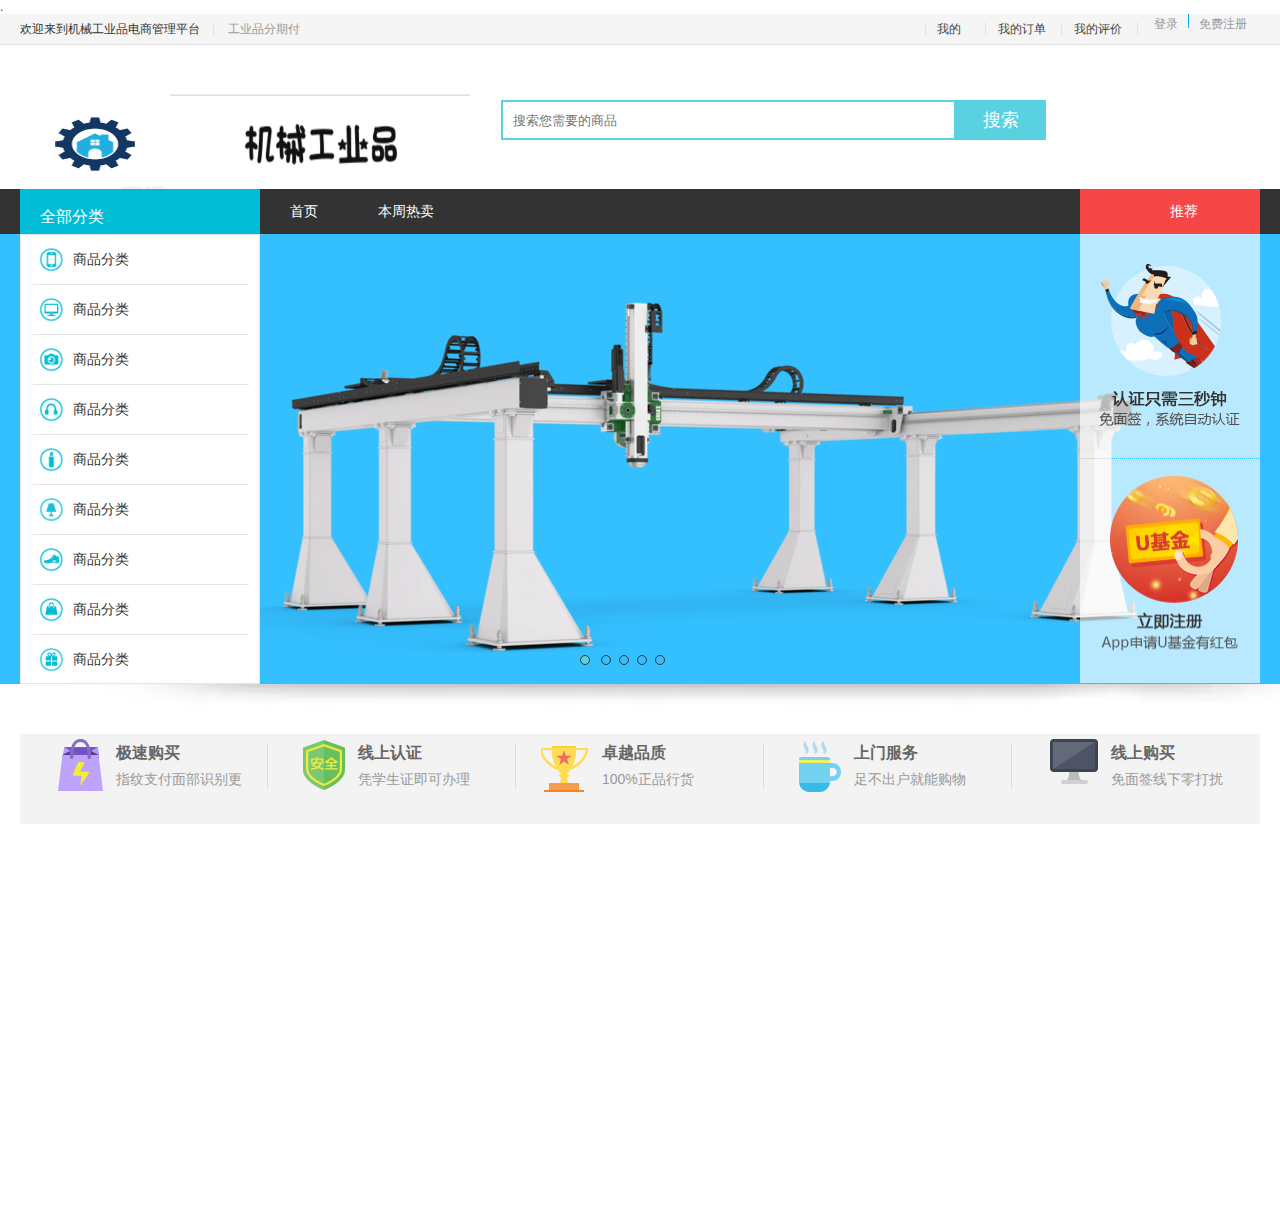
<file: index.html>
<!DOCTYPE html>
<html>

<head>
    <title>机械工业品电商平台</title>
    <meta charset="UTF-8">
    <link rel="stylesheet" href="css/app/reset.css">
    <link rel="stylesheet" href="css/app/header.css">
    <link rel="stylesheet" href="css/app/header_banner.css">
    <link rel="stylesheet" href="css/app/right_sidebar.css">
    <link rel="stylesheet" href="css/app/footer.css">
    <link rel="stylesheet" href="css/bin/index.css">
    <link rel="stylesheet" href="css/jquery.bxslider.css">
    <link rel="stylesheet" href="fonts/u-fonticon.css">
</head>

<body style="overflow:-Scroll;overflow-x:hidden" id="top">
    <!-- header -->.
    <div class="head-top">
        <div class="head-wrap">
            <p class="head-top-left">
                <span>欢迎来到机械工业品电商管理平台</span>
                <span class="vertical-line"></span>
                <a href="shoujiyoufenqi.html" target="_blank"><i></i>工业品分期付</a>
            </p>
            <ul class="head-top-right">
                <span id="register_info">
                    <a href="login.html" class="login">&nbsp;&nbsp;&nbsp;&nbsp;登录&nbsp;&nbsp;</a>
                    <img src="images/common/header_line.jpg">
                    <a href="register.html" class="login">&nbsp;&nbsp;免费注册&nbsp;&nbsp;&nbsp;&nbsp;</a>
                </span>
                <span id="login_info" style="display: none;">
                    <a href="#" id="headerUsername" class="login"></a>
                    <img src="images/common/header_line.jpg">
                    <a href="#" id="headerLogout" class="login">&nbsp;&nbsp;退出</a>
                </span>
                <li class="login list-item"><a href="person.html" rel="nofollow" class="grade-one" id="loginName"></a>
                </li>
                <li class="login list-item"><a href="#" rel="nofollow" class="grade-one" id="retire"></a></li>
                <li class="vertical-line"></li>
                <li class="user-box list-item top-hover-box">
                    <a href="/user/home" class="top-hover-link grade-one">我的<var
                            class="down-arrow icon-iconfont-arrow3"></var></a>
                    <ul class="top-hover">
                        <li class="" id="car"><a href="cart.html" rel="nofollow">购物车</a></li>
                        <li class=""><a href="information_modification.html" rel="nofollow">资料</a></li>
                    </ul>
                </li>
                <li class="vertical-line"></li>
                <li class="list-item"><a href="order_list.html" rel="nofollow" class="grade-one">我的订单</a></li>
                <li class="vertical-line"></li>
                <li class="list-item"><a href="#" rel="nofollow" class="grade-one">我的评价</a></li>
                <li class="vertical-line"></li>

                </li>
            </ul>
        </div>
    </div>

    <div id="top-ad"><a class="top_active_ad" href="#" title=""><img src="images/dingbubanner.jpg" alt=""></a></div>
    <div id="top-notice"></div>
    <div id="top-ad"></div>



    <div class="header-search dib-wrap">
        <img src="images/logo.jpg" alt="" width="150px" height="100px" class="left">
        <img src="images/lo.png" alt="" width="300px" height="100px" class="left">
        <div class="search-box left dib">
            <input type="text" placeholder="搜索您需要的商品" class="dib" id="searchTxtId" name="q" value="">
            <button class="dib" id="keyWordSearchId">
                <!-- <i class="icon-search" id="keyWordSearchId"></i> -->
                搜索
            </button>
        </div>
    </div>

    <div class="r-sidebar" id="float_bar" style="display:none;">
        <div class="rbar-top">
            <div class="rbar-ad-box">
            </div>
            <ul class="rbar">
                <li class="rbar-item">
                    <a class="rbar-a rbar-app" href="javascript:;">
                        <i class="rbar-icon"></i>
                    </a>
                    <span class="rbar-img">
                        <img src="images/rbar-app.png" alt="扫码下载客户端" width="100%" />
                        <var class="rbar-arr"></var>
                    </span>
                </li>
                <li class="rbar-item">
                    <a class="rbar-a rbar-web" href="#" target="_blank">
                        <i class="rbar-icon"></i>
                    </a>
                    <span class="rbar-text">
                        新浪微博
                        <var class="rbar-arr"></var>
                    </span>
                </li>
                <li class="rbar-item">
                    <a class="rbar-a rbar-wechat" href="javascript:;">
                        <i class="rbar-icon"></i>
                    </a>
                    <span class="rbar-img">
                        <img src="images/rbar-wechat.png" alt="官方微信" width="100%" />
                        <span class="rbar-wechat-txt">官方微信</span>
                        <var class="rbar-arr"></var>
                    </span>
                </li>
            </ul>
        </div>
        <ul class="rbar-center">
            <li class="rbar-item">
                <a class="rbar-a rbar-xuexin" href="#" target="_blank">
                    <i class="rbar-icon"></i>
                </a>
                <span class="rbar-text">
                    学信网注册
                    <var class="rbar-arr"></var>
                </span>
            </li>
            <li class="rbar-item">
                <a class="rbar-a  rbar-qq" href="#" target="_blank"">
                <i class=" rbar-icon"></i>
                </a>
                <span class="rbar-text">
                    在线咨询
                    <var class="rbar-arr"></var>
                </span>
            </li>
        </ul>
        <ul class="rbar-footer">
            <li class="rbar-item">
                <a class=" rbar-a rbar-feedback" href="#" target="_blank">
                    <i class="rbar-icon"></i>
                </a>
                <span class="rbar-text">
                    意见反馈
                    <var class="rbar-arr"></var>
                </span>
            </li>
            <li class="rbar-item ">
                <a class="rbar-a rbar-gotop" href="#top" id="to_top">
                    <i class="rbar-icon"></i>
                </a>
                <span class="rbar-text">
                    返回顶部
                    <var class="rbar-arr"></var>
                </span>
            </li>
        </ul>
    </div>
    <div class="header-main">
        <div class="nav">
            <div class="main-content u-nav">
                <div class="nav-list">
                    <p class="font-size3 font-white">全部分类</p>
                    <ul class="navlist-ul" id="top_nav">
                        <li>
                            <div class="navlist-li-cover" data-navid="1">
                                <img src="images/navicon1508052010559940003.png" class="navlist-li-icon ">
                                <span class="nalist-li-span">
                                    <a href="##" class="navlist-li-a" target="_blank">商品分类<span>/</span></a>
                                </span>
                                <span class="arrow-r"></span>
                                <span class="arrow-l"></span>
                            </div>
                            <div class="navlist-active" style="top: 0px;">
                                <div class="navlist-active-left">
                                    <div class="nav_link_ad">
                                        <a class="nav_links_item" href="#" title="1000元免息">1000元免息</a>
                                        <a class="nav_links_item" href="#" title="哆啦钱包">哆啦钱包</a>
                                        <a class="nav_links_item" href="#" title="iPhone6S专场">iPhone6S专场</a>
                                    </div>
                                    <div class="nav-hidden-title">
                                        <i class="navlist-li-bg"><img src="images/categoryImg1508051949025990000.png"
                                                width="100%"></i>
                                        <a href="#" class="navlist-li-a" target="_blank">手机通讯</a>
                                        <a href="#" class="hidden-more" target="_blank">更多 &gt;&gt;</a>
                                    </div>
                                    <dl>
                                        <dt><a class="category_s" href="#" target="_blank">手机</a></dt>
                                        <dd>
                                            <a href="#" target="_blank">手机</a>
                                        </dd>
                                    </dl>
                                    <dl>
                                        <dt><a class="category_s" href="#" target="_blank">对讲机</a></dt>
                                        <dd>
                                            <a href="#" target="_blank">手台</a>
                                        </dd>
                                    </dl>
                                    <dl>
                                        <dt><a class="category_s" href="#" target="_blank">手机配件</a></dt>
                                        <dd>
                                            <a href="#" target="_blank">创意配件</a>
                                            <a href="#" target="_blank">读卡器</a>
                                            <a href="#" target="_blank">存储卡</a>
                                            <a href="#" target="_blank">iphone配件</a>
                                            <a href="#" target="_blank">手机壳</a>
                                            <a href="#" target="_blank">贴膜</a>
                                            <a href="#" target="_blank">充电器/数据线</a>
                                            <a href="#" target="_blank">移动电源</a>
                                        </dd>
                                    </dl>
                                </div>
                                <div class="navlist-img">
                                    <a href="#" title="" target="_blank"><img class="nav_img_ad"
                                            src="images/categoryRightAdv1511041438210840014.jpg" alt=""></a>
                                    <a href="#" title="" target="_blank"><img class="nav_img_ad"
                                            src="images/categoryRightAdv1511301020315630000.jpg" alt=""></a>
                                </div>
                            </div>
                        </li>
                        <li>
                            <div class="navlist-li-cover" data-navid="2">
                                <img src="images/navicon1508052016560240010.png" class="navlist-li-icon ">
                                <span class="nalist-li-span">
                                    <a href="#" class="navlist-li-a" target="_blank">商品分类<span>/</span></a>
                                </span>
                                <span class="arrow-r"></span>
                                <span class="arrow-l"></span>
                            </div>
                            <div class="navlist-active" style="top: -50px;">
                                <div class="navlist-active-left">
                                    <div class="nav_link_ad">
                                        <a class="nav_links_item" href="#" title="1000元免息">1000元免息</a>
                                        <a class="nav_links_item" href="#" title="哆啦钱包">哆啦钱包</a>
                                        <a class="nav_links_item" href="#" title="iPhone6S专场">iPhone6S专场</a>
                                    </div>
                                    <div class="nav-hidden-title">
                                        <i class="navlist-li-bg"><img src="images/categoryImg1508052039324010021.png"
                                                width="100%"></i>
                                        <a href="#" class="navlist-li-a" target="_blank">电脑/平板</a>
                                        <a href="#" class="hidden-more" target="_blank">更多 &gt;&gt;</a>
                                    </div>
                                    <dl>
                                        <dt><a class="category_s" href="#" target="_blank">电脑整机</a></dt>
                                        <dd>
                                            <a href="#" target="_blank">笔记本电脑</a>
                                            <a href="#" target="_blank">平板电脑</a>
                                            <a href="#" target="_blank">台式电脑</a>
                                            <a href="#" target="_blank">游戏本</a>
                                            <a href="#" target="_blank">超极本</a>
                                            <a href="#" target="_blank">一体机</a>
                                            <a href="#" target="_blank">显示器</a>
                                        </dd>
                                    </dl>
                                    <dl>
                                        <dt><a class="category_s" href="#" target="_blank">电脑外设</a></dt>
                                        <dd>
                                            <a href="#" target="_blank">移动硬盘</a>
                                            <a href="#" target="_blank">硬盘</a>
                                            <a href="#" target="_blank">键盘</a>
                                            <a href="#" target="_blank">鼠标</a>
                                            <a href="#" target="_blank">U盘</a>
                                            <a href="#" target="_blank">电脑周边</a>
                                            <a href="#" target="_blank">网络设备</a>
                                        </dd>
                                    </dl>
                                    <dl>
                                        <dt><a class="category_s" href="#" target="_blank">组装配件</a></dt>
                                        <dd>
                                            <a href="#" target="_blank">组装电脑</a>
                                            <a href="#" target="_blank">CPU</a>
                                            <a href="#" target="_blank">内存</a>
                                            <a href="#" target="_blank">固态硬盘</a>
                                            <a href="#" target="_blank">主板</a>
                                            <a href="#" target="_blank">显卡</a>
                                        </dd>
                                    </dl>
                                    <dl>
                                        <dt><a class="category_s" href="#" target="_blank">文具耗材</a></dt>
                                        <dd>
                                            <a href="#" target="_blank">笔类</a>
                                        </dd>
                                    </dl>
                                </div>
                                <div class="navlist-img">
                                    <a href="#" title="" target="_blank"><img class="nav_img_ad"
                                            src="images/categoryRightAdv1511301021317350001.jpg" alt=""></a>
                                    <a href="#" title="" target="_blank"><img class="nav_img_ad"
                                            src="images/categoryRightAdv1511301022251830002.jpg" alt=""></a>
                                </div>
                            </div>
                        </li>
                        <li>
                            <div class="navlist-li-cover" data-navid="3">
                                <img src="images/navicon1508052017037220011.png" class="navlist-li-icon ">
                                <span class="nalist-li-span">
                                    <a href="" class="navlist-li-a" target="_blank">商品分类<span>/</span></a>
                                </span>
                                <span class="arrow-r"></span>
                                <span class="arrow-l"></span>
                            </div>
                            <div class="navlist-active" style="top: -100px;">
                                <div class="navlist-active-left">
                                    <div class="nav_link_ad">
                                        <a class="nav_links_item" href="#" title="1000元免息">1000元免息</a>
                                        <a class="nav_links_item" href="#" title="哆啦钱包">哆啦钱包</a>
                                        <a class="nav_links_item" href="#" title="iPhone6S专场">iPhone6S专场</a>
                                    </div>
                                    <div class="nav-hidden-title">
                                        <i class="navlist-li-bg"><img src="images/categoryImg1508052039556090022.png"
                                                width="100%"></i>
                                        <a href="" class="navlist-li-a" target="_blank">商品分类</a>
                                        <a href="" class="hidden-more" target="_blank">更多 &gt;&gt;</a>
                                    </div>
                                    <dl>
                                        <dt><a class="category_s" href="#" target="_blank">数码相机</a></dt>
                                        <dd>
                                            <a href="#" target="_blank">专业相机</a>
                                            <a href="#" target="_blank">家庭用机</a>
                                            <a href="#" target="_blank">美颜自拍</a>
                                            <a href="#" target="_blank">智能相机</a>
                                            <a href="#" target="_blank">三防相机</a>
                                        </dd>
                                    </dl>
                                    <dl>
                                        <dt><a class="category_s" href="#" target="_blank">单反相机</a></dt>
                                        <dd>
                                            <a href="#" target="_blank">入门级</a>
                                            <a href="#" target="_blank">中高级</a>
                                            <a href="#" target="_blank">专业级</a>
                                        </dd>
                                    </dl>
                                    <dl>
                                        <dt><a class="category_s" href="#" target="_blank">运动相机</a></dt>
                                        <dd>
                                            <a href="#" target="_blank">运动相机</a>
                                            <a href="#" target="_blank">航拍器</a>
                                            <a href="#" target="_blank">运动相机配件</a>
                                        </dd>
                                    </dl>
                                    <dl>
                                        <dt><a class="category_s" href="#" target="_blank">摄像机</a></dt>
                                        <dd>
                                            <a href="#" target="_blank">家用</a>
                                            <a href="#" target="_blank">专业</a>
                                        </dd>
                                    </dl>
                                    <dl>
                                        <dt><a class="category_s" href="#" target="_blank">拍立得</a></dt>
                                        <dd>
                                            <a href="#" target="_blank">拍立得相机</a>
                                            <a href="#" target="_blank">照片打印机</a>
                                            <a href="#" target="_blank">相纸/相册/相框</a>
                                        </dd>
                                    </dl>
                                    <dl>
                                        <dt><a class="category_s" href="#" target="_blank">单电/微单相机</a></dt>
                                        <dd>
                                            <a href="#" target="_blank">微单相机</a>
                                        </dd>
                                    </dl>
                                    <dl>
                                        <dt><a class="category_s" href="#" target="_blank">户外器材</a></dt>
                                        <dd>
                                            <a href="#" target="_blank">自拍杆/架</a>
                                        </dd>
                                    </dl>
                                    <dl>
                                        <dt><a class="category_s" href="#" target="_blank">镜头</a></dt>
                                        <dd>
                                            <a href="#" target="_blank">单反镜头</a>
                                            <a href="#" target="_blank">微单镜头</a>
                                            <a href="#" target="_blank">其它</a>
                                        </dd>
                                    </dl>
                                </div>
                                <div class="navlist-img">
                                    <a href="#" title="" target="_blank"><img class="nav_img_ad"
                                            src="images/categoryRightAdv1511301023545800003.jpg" alt=""></a>
                                    <a href="#" title="" target="_blank"><img class="nav_img_ad"
                                            src="images/categoryRightAdv1511301024256060004.jpg" alt=""></a>
                                </div>
                            </div>
                        </li>
                        <li>
                            <div class="navlist-li-cover" data-navid="4">
                                <img src="images/navicon1508052017122740012.png" class="navlist-li-icon ">
                                <span class="nalist-li-span">
                                    <a href="#" class="navlist-li-a" target="_blank">商品分类<span>/</span></a>
                                </span>
                                <span class="arrow-r"></span>
                                <span class="arrow-l"></span>
                            </div>
                            <div class="navlist-active" style="top: -150px;">
                                <div class="navlist-active-left">
                                    <div class="nav_link_ad">
                                        <a class="nav_links_item" href="#" title="1000元免息">1000元免息</a>
                                        <a class="nav_links_item" href="#" title="哆啦钱包">哆啦钱包</a>
                                        <a class="nav_links_item" href="#" title="iPhone6S专场">iPhone6S专场</a>
                                    </div>
                                    <div class="nav-hidden-title">
                                        <i class="navlist-li-bg"><img src="images/categoryImg1508052040190770023.png"
                                                width="100%"></i>
                                        <a href="#" class="navlist-li-a" target="_blank">数码产品</a>
                                        <a href="#" class="hidden-more" target="_blank">更多 &gt;&gt;</a>
                                    </div>
                                    <dl>
                                        <dt><a class="category_s" href="/list?c1=206&amp;c2=209"
                                                target="_blank">智能设备</a></dt>
                                        <dd>
                                            <a href="#" target="_blank">智能穿戴</a>
                                            <a href="#" target="_blank">电子画板</a>
                                            <a href="#" target="_blank">游戏设备</a>
                                            <a href="#" target="_blank">智能家居</a>
                                        </dd>
                                    </dl>
                                    <dl>
                                        <dt><a class="category_s" href="/list?c1=206&amp;c2=208"
                                                target="_blank">时尚影音</a></dt>
                                        <dd>
                                            <a href="#" target="_blank">耳机/耳麦</a>
                                            <a href="#" target="_blank">蓝牙耳机</a>
                                            <a href="#" target="_blank">蓝牙音箱</a>
                                            <a href="#" target="_blank">音箱/音响</a>
                                            <a href="#" target="_blank">苹果周边</a>
                                            <a href="#" target="_blank">游戏耳机</a>
                                            <a href="#" target="_blank">MP3/MP4</a>
                                            <a href="#" target="_blank">电子教育</a>
                                        </dd>
                                    </dl>
                                </div>
                                <div class="navlist-img">
                                    <a href="#" title="" target="_blank"><img class="nav_img_ad"
                                            src="images/categoryRightAdv1511301044398710002.jpg" alt=""></a>
                                    <a href="#" title="" target="_blank"><img class="nav_img_ad"
                                            src="images/categoryRightAdv1511301045327260003.jpg" alt=""></a>
                                </div>
                            </div>
                        </li>
                        <li>
                            <div class="navlist-li-cover" data-navid="5">
                                <img src="images/navicon1508052017276400013.png" class="navlist-li-icon ">
                                <span class="nalist-li-span">
                                    <a href="" class="navlist-li-a" target="_blank">商品分类<span>/</span></a>
                                </span>
                                <span class="arrow-r"></span>
                                <span class="arrow-l"></span>
                            </div>
                            <div class="navlist-active" style="top: -200px;">
                                <div class="navlist-active-left">
                                    <div class="nav_link_ad">
                                        <a class="nav_links_item" href="#" title="1000元免息">1000元免息</a>
                                        <a class="nav_links_item" href="#" title="哆啦钱包">哆啦钱包</a>
                                        <a class="nav_links_item" href="#" title="iPhone6S专场">iPhone6S专场</a>
                                    </div>
                                    <div class="nav-hidden-title">
                                        <i class="navlist-li-bg"><img src="images/categoryImg1508052040363710024.png"
                                                width="100%"></i>
                                        <a href="#" class="navlist-li-a" target="_blank">美妆/健康</a>
                                        <a href="#" class="hidden-more" target="_blank">更多 &gt;&gt;</a>
                                    </div>
                                    <dl>
                                        <dt><a class="category_s" href="&amp;c2=54" target="_blank">香水彩妆</a></dt>
                                        <dd>
                                            <a href="#" target="_blank">香水</a>
                                            <a href="#" target="_blank">彩妆</a>
                                        </dd>
                                    </dl>
                                    <dl>
                                        <dt><a class="category_s" href="&amp;c2=57" target="_blank">面部护理</a></dt>
                                        <dd>
                                            <a href="#" target="_blank">清洁/保湿</a>
                                            <a href="#" target="_blank">面膜</a>
                                            <a href="#" target="_blank">护肤</a>
                                        </dd>
                                    </dl>
                                    <dl>
                                        <dt><a class="category_s" href="&amp;c2=58" target="_blank">洗发护发</a></dt>
                                        <dd>
                                            <a href="#" target="_blank">洗发</a>
                                            <a href="#" target="_blank">护发</a>
                                        </dd>
                                    </dl>
                                    <dl>
                                        <dt><a class="category_s" href="&amp;c2=59" target="_blank">身体护理</a></dt>
                                        <dd>
                                            <a href="#" target="_blank">手足</a>
                                            <a href="#" target="_blank">润肤</a>
                                            <a href="#" target="_blank">沐浴</a>
                                        </dd>
                                    </dl>
                                    <dl>
                                        <dt><a class="category_s" href="&amp;c2=319" target="_blank">美容工具</a></dt>
                                        <dd>
                                            <a href="#" target="_blank">美发工具</a>
                                            <a href="#" target="_blank">美体工具</a>
                                        </dd>
                                    </dl>
                                    <dl>
                                        <dt><a class="category_s" href="&amp;c2=60" target="_blank">健康用品</a></dt>
                                        <dd>
                                            <a href="#" target="_blank">安全避孕</a>
                                        </dd>
                                    </dl>
                                </div>
                                <div class="navlist-img">
                                    <a href="#" title="" target="_blank">
                                        <img class="nav_img_ad" src="images/categoryRightAdv1511041518103290012.jpg"
                                            alt=""></a>
                                    <a href="#" title="" target="_blank">
                                        <img class="nav_img_ad" src="images/categoryRightAdv1511301025162170005.jpg"
                                            alt=""></a>
                                </div>
                            </div>
                        </li>
                        <li>
                            <div class="navlist-li-cover" data-navid="6">
                                <img src="images/navicon1508052018093520014.png" class="navlist-li-icon ">
                                <span class="nalist-li-span">
                                    <a href="#" class="navlist-li-a" target="_blank">商品分类<span>/</span></a>
                                </span>
                                <span class="arrow-r"></span>
                                <span class="arrow-l"></span>
                            </div>
                            <div class="navlist-active" style="top: -250px;">
                                <div class="navlist-active-left">
                                    <div class="nav_link_ad">
                                        <a class="nav_links_item" href="#" title="1000元免息">1000元免息</a>
                                        <a class="nav_links_item" href="#" title="哆啦钱包">哆啦钱包</a>
                                        <a class="nav_links_item" href="#" title="iPhone6S专场">iPhone6S专场</a>
                                    </div>
                                    <div class="nav-hidden-title">
                                        <i class="navlist-li-bg"><img src="images/categoryImg1508052040522320025.png"
                                                width="100%"></i>
                                        <a href="#" class="navlist-li-a" target="_blank">日用</a>
                                        <a href="#" class="hidden-more" target="_blank">更多 &gt;&gt;</a>
                                    </div>
                                    <dl>
                                        <dt><a class="category_s" href="/list?c1=130&amp;c2=131"
                                                target="_blank">生活家电</a></dt>
                                        <dd>
                                            <a href="#" target="_blank">电吹风</a>
                                            <a href="#" target="_blank">剃须刀</a>
                                            <a href="#" target="_blank">美容仪器</a>
                                            <a href="#" target="_blank">按摩仪器</a>
                                            <a href="#" target="_blank">电水壶</a>
                                            <a href="#" target="_blank">美发器</a>
                                            <a href="#" target="_blank">电饭煲</a>
                                            <a href="#" target="_blank">台灯</a>
                                            <a href="#" target="_blank">面包机</a>
                                            <a href="#" target="_blank">加湿器</a>
                                            <a href="#" target="_blank">蒸脸器</a>
                                            <a href="#" target="_blank">电动牙刷</a>
                                            <a href="#" target="_blank">榨汁机</a>
                                            <a href="#" target="_blank">压缩面膜机</a>
                                            <a href="#" target="_blank">酸奶机</a>
                                            <a href="#" target="_blank">电磁炉</a>
                                            <a href="#" target="_blank">烘干机</a>
                                            <a href="#" target="_blank">豆浆机</a>
                                            <a href="#" target="_blank">风扇</a>
                                            <a href="#" target="_blank">空气净化器</a>
                                        </dd>
                                    </dl>
                                    <dl>
                                        <dt><a class="category_s" href="#" target="_blank">日用品</a></dt>
                                        <dd>
                                            <a href="#" target="_blank">饭盒/保鲜盒</a>
                                            <a href="#" target="_blank">保温杯/水杯</a>
                                        </dd>
                                    </dl>
                                    <dl>
                                        <dt><a class="category_s" href="#" target="_blank">床上用品</a></dt>
                                        <dd>
                                            <a href="#" target="_blank">床品套装</a>
                                            <a href="#" target="_blank">枕芯</a>
                                            <a href="#" target="_blank">电热毯/毯子</a>
                                            <a href="#" target="_blank">床垫/床褥</a>
                                            <a href="#" target="_blank">窗帘/窗纱</a>
                                            <a href="#" target="_blank">蚊帐/床幔</a>
                                            <a href="#" target="_blank">被子</a>
                                        </dd>
                                    </dl>
                                </div>
                                <div class="navlist-img">
                                    <a href="/items/detail/14964?hmsr=m" title="" target="_blank"><img
                                            class="nav_img_ad" src="images/categoryRightAdv1511301036160020007.jpg"
                                            alt=""></a>
                                    <a href="/items/detail/4594?hmsr=m" title="" target="_blank"><img class="nav_img_ad"
                                            src="images/categoryRightAdv1511301041567910008.jpg" alt=""></a>
                                </div>
                            </div>
                        </li>
                        <li>
                            <div class="navlist-li-cover" data-navid="7">
                                <img src="images/navicon1508052018184690015.png" class="navlist-li-icon ">
                                <span class="nalist-li-span">
                                    <a href="" class="navlist-li-a" target="_blank">商品分类<span>/</span></a>
                                </span>
                                <span class="arrow-r"></span>
                                <span class="arrow-l"></span>
                            </div>
                            <div class="navlist-active" style="top: -300px;">
                                <div class="navlist-active-left">
                                    <div class="nav_link_ad">
                                        <a class="nav_links_item" href="#" title="1000元免息">1000元免息</a>
                                        <a class="nav_links_item" href="#" title="哆啦钱包">哆啦钱包</a>
                                        <a class="nav_links_item" href="#" title="iPhone6S专场">iPhone6S专场</a>
                                    </div>
                                    <div class="nav-hidden-title">
                                        <i class="navlist-li-bg"><img src="images/categoryImg1508052041107210027.png"
                                                width="100%"></i>
                                        <a href="#" class="navlist-li-a" target="_blank">运动户外</a>
                                        <a href="" class="hidden-more" target="_blank">更多 &gt;&gt;</a>
                                    </div>
                                    <dl>
                                        <dt><a class="category_s" href="#" target="_blank">运动鞋/包</a></dt>
                                        <dd>
                                            <a href="#" target="_blank">跑步鞋</a>
                                            <a href="#" target="_blank">休闲鞋</a>
                                            <a href="#" target="_blank">篮球鞋</a>
                                            <a href="#" target="_blank">板鞋</a>
                                            <a href="#" target="_blank">运动包</a>
                                            <a href="#" target="_blank">足球鞋</a>
                                        </dd>
                                    </dl>
                                    <dl>
                                        <dt><a class="category_s" href="&amp;c2=327" target="_blank">运动服饰</a></dt>
                                        <dd>
                                            <a href="#" target="_blank">运动上衣</a>
                                            <a href="#" target="_blank">T恤衫</a>
                                            <a href="#" target="_blank">运动裤</a>
                                            <a href="#" target="_blank">紧身裤/打底裤</a>
                                            <a href="#" target="_blank">运动配饰</a>
                                            <a href="#" target="_blank">体育用品</a>
                                            <a href="#" target="_blank">卫衣/套头衫</a>
                                        </dd>
                                    </dl>
                                    <dl>
                                        <dt><a class="category_s" href="&amp;c2=329" target="_blank">户外鞋服</a></dt>
                                        <dd>
                                            <a href="#" target="_blank">徒步鞋</a>
                                            <a href="#" target="_blank">沙滩/凉拖</a>
                                            <a href="#" target="_blank">溯溪鞋</a>
                                            <a href="#" target="_blank">羽绒服/棉服</a>
                                        </dd>
                                    </dl>
                                    <dl>
                                        <dt><a class="category_s" href="&amp;c2=330" target="_blank">骑车运动</a></dt>
                                        <dd>
                                            <a href="#" target="_blank">山地/公路车</a>
                                            <a href="#" target="_blank">折叠车</a>
                                            <a href="#" target="_blank">体感车</a>
                                            <a href="#" target="_blank">电动车</a>
                                        </dd>
                                    </dl>
                                </div>
                                <div class="navlist-img">
                                    <a href="#" title="" target="_blank"><img class="nav_img_ad"
                                            src="images/categoryRightAdv1511301019128770000.jpg" alt=""></a>
                                    <a href="#" title="" target="_blank"><img class="nav_img_ad"
                                            src="images/categoryRightAdv1511301046288810004.jpg" alt=""></a>
                                </div>
                            </div>
                        </li>
                        <li>
                            <div class="navlist-li-cover" data-navid="8">
                                <img src="images/navicon1508052018269380016.png" class="navlist-li-icon ">
                                <span class="nalist-li-span">
                                    <a href="#" class="navlist-li-a" target="_blank">商品分类<span>/</span></a>
                                </span>
                                <span class="arrow-r"></span>
                                <span class="arrow-l"></span>
                            </div>
                            <div class="navlist-active" style="top: -350px;">
                                <div class="navlist-active-left">
                                    <div class="nav_link_ad">
                                        <a class="nav_links_item" href="#" title="1000元免息">1000元免息</a>
                                        <a class="nav_links_item" href="#" title="哆啦钱包">哆啦钱包</a>
                                        <a class="nav_links_item" href="#" title="iPhone6S专场">iPhone6S专场</a>
                                    </div>
                                    <div class="nav-hidden-title">
                                        <i class="navlist-li-bg"><img src="images/categoryImg1508052041282870028.png"
                                                width="100%"></i>
                                        <a href="#" class="navlist-li-a" target="_blank">奢侈品</a>
                                        <a href="#" class="hidden-more" target="_blank">更多 &gt;&gt;</a>
                                    </div>
                                    <dl>
                                        <dt><a class="category_s" href="#" target="_blank">箱包/钱包</a></dt>
                                        <dd>
                                            <a href="#" target="_blank">精品男包</a>
                                            <a href="#" target="_blank">潮流女包</a>
                                            <a href="#" target="_blank">拉杆箱</a>
                                            <a href="#" target="_blank">箱包</a>
                                            <a href="#" target="_blank">钱包</a>
                                        </dd>
                                    </dl>
                                    <dl>
                                        <dt><a class="category_s" href="#" target="_blank">眼镜</a></dt>
                                        <dd>
                                            <a href="#" target="_blank">太阳镜</a>
                                            <a href="#" target="_blank">镜框</a>
                                            <a href="#" target="_blank">光学镜</a>
                                        </dd>
                                    </dl>
                                    <dl>
                                        <dt><a class="category_s" href="#" target="_blank">手表</a></dt>
                                        <dd>
                                            <a href="#" target="_blank">男士手表</a>
                                            <a href="#" target="_blank">女士手表</a>
                                            <a href="#" target="_blank">智能手表</a>
                                            <a href="#" target="_blank">情侣对表</a>
                                        </dd>
                                    </dl>
                                    <dl>
                                        <dt><a class="category_s" href="#" target="_blank">饰品</a></dt>
                                        <dd>
                                            <a href="#" target="_blank">首饰套装</a>
                                            <a href="#" target="_blank">头饰</a>
                                            <a href="#" target="_blank">项链</a>
                                            <a href="#" target="_blank">耳环</a>
                                            <a href="#" target="_blank">戒指</a>
                                            <a href="#" target="_blank">配饰</a>
                                            <a href="#" target="_blank">手链/手镯</a>
                                        </dd>
                                    </dl>
                                    <dl>
                                        <dt><a class="category_s" href="#" target="_blank">服饰鞋靴</a></dt>
                                        <dd>
                                            <a href="#" target="_blank">女鞋</a>
                                            <a href="#" target="_blank">男鞋</a>
                                            <a href="#" target="_blank">女装</a>
                                            <a href="#" target="_blank">男装</a>
                                        </dd>
                                    </dl>
                                </div>
                                <div class="navlist-img">
                                    <a href="#" title="" target="_blank"><img class="nav_img_ad"
                                            src="images/categoryRightAdv1602171830181300018.jpg" alt=""></a>
                                    <a href="#" title="" target="_blank"><img class="nav_img_ad"
                                            src="images/categoryRightAdv1512231551572000041.jpg" alt=""></a>
                                </div>
                            </div>
                        </li>
                        <li>
                            <div class="navlist-li-cover" data-navid="9">
                                <img src="images/navicon1512161142126460000.png" class="navlist-li-icon ">
                                <span class="nalist-li-span">
                                    <a href="/list?c1=246" class="navlist-li-a" target="_blank">商品分类<span>/</span></a>
                                </span>
                                <span class="arrow-r"></span>
                                <span class="arrow-l"></span>
                            </div>
                            <div class="navlist-active" style="top: -400px;">
                                <div class="navlist-active-left">
                                    <div class="nav_link_ad">
                                        <a class="nav_links_item" href="#" title="1000元免息">1000元免息</a>
                                        <a class="nav_links_item" href="#" title="哆啦钱包">哆啦钱包</a>
                                        <a class="nav_links_item" href="#" title="iPhone6S专场">iPhone6S专场</a>
                                    </div>
                                    <div class="nav-hidden-title">
                                        <i class="navlist-li-bg"><img src="images/categoryImg1508052035363960019.png"
                                                width="100%"></i>
                                        <a href="/list?c1=246" class="navlist-li-a" target="_blank">礼品</a>
                                        <a href="/list?c1=246" class="hidden-more" target="_blank">更多 &gt;&gt;</a>
                                    </div>
                                    <dl>
                                        <dt><a class="category_s" href="/list?c1=246&amp;c2=447" target="_blank">配饰</a>
                                        </dt>
                                        <dd>
                                            <a href="#" target="_blank">丝袜</a>
                                            <a href="#" target="_blank">腰带</a>
                                            <a href="#" target="_blank">手链/手镯</a>
                                            <a href="#" target="_blank">项链</a>
                                            <a href="#" target="_blank">耳饰</a>
                                        </dd>
                                    </dl>
                                    <dl>
                                        <dt><a class="category_s" href="/list?c1=246&amp;c2=446"
                                                target="_blank">创意礼品</a></dt>
                                        <dd>
                                            <a href="#" target="_blank">创意摆件/挂饰</a>
                                        </dd>
                                    </dl>
                                    <dl>
                                        <dt><a class="category_s" href="/list?c1=246&amp;c2=249"
                                                target="_blank">生活礼品</a></dt>
                                        <dd>
                                            <a href="#" target="_blank">保温杯</a>
                                        </dd>
                                    </dl>
                                    <dl>
                                        <dt><a class="category_s" href="/list?c1=246&amp;c2=247"
                                                target="_blank">火机烟具</a></dt>
                                        <dd>
                                            <a href="#" target="_blank">打火机</a>
                                            <a href="#" target="_blank">电子烟</a>
                                        </dd>
                                    </dl>
                                    <dl>
                                        <dt><a class="category_s" href="/list?c1=246&amp;c2=546" target="_blank">乐器</a>
                                        </dt>
                                        <dd>
                                            <a href="" target="_blank">吉他</a>
                                        </dd>
                                    </dl>
                                </div>
                                <div class="navlist-img">
                                    <a href="/items/detail/17298?hmsr=m" title="" target="_blank"><img
                                            class="nav_img_ad" src="images/categoryRightAdv1512161152053210001.jpg"
                                            alt=""></a>
                                    <a href="/items/detail/17416?hmsr=m" title="" target="_blank"><img
                                            class="nav_img_ad" src="images/categoryRightAdv1512161152086930000.jpg"
                                            alt=""></a>
                                </div>
                            </div>
                        </li>
                    </ul>

                </div>
                <div class="nav-title font-size2">
                    <ul>
                        <li><a href="index.html">首页</a></li>
                        <li><a href="benzhoutemai.html" target="_blank">本周热卖</a></li>
                        <!-- 可以添加其他选项 -->


                    </ul>
                </div>
                <a href="/user/home" class="nav-myu">
                    <i class="icon-- inline-block"></i>
                    <span class="font-size2 font-white">推荐</span>
                </a>
                <div class="nav-renzheng" style="z-index:2;">
                    <a href="index.html" target="_blank" class="nav-box">
                        <img src="images/banneryouce120150602.png" />
                    </a>
                    <a href="index.html" target="_blank" class="nav-box">
                        <img src="images/indexbanner1510311756565030000.png" />
                    </a>
                </div>
            </div>
        </div>
        <div class="ufenqi-banner">
            <div class="u-banner">
                <ul class="bxslider banner-list" style="z-index:1;">
                    <li style="background:#00deff;" class="active">
                        <a href="cms/active/iphone6s-pc" target="_blank" class="main-content" title=""><img
                                src="images/轮播图1.webp"></a>
                    </li>
                    <li style="background:#0b0437;">
                        <a href="images/main_pc.html" target="_blank" class="main-content" title=""><img
                                src="images/轮播图2.webp" width="1400px" height="500px"></a>
                    </li>
                    <li style="background:#8000bf;">
                        <a href="cms/active/0301_main" target="_blank" class="main-content" title=""><img
                                src="images/轮播图1.webp"></a>
                    </li>
                    <li style="background:#ee5243;">
                        <a href="cms/active/shuma0328-pc" target="_blank" class="main-content" title=""><img
                                src="images/轮播图2.webp" width="1400px" height="500px"></a>
                    </li>
                    <li style="background:#34bfff;">
                        <a href="cms/active/hongji0301-pc" target="_blank" class="main-content" title=""><img
                                src="images/轮播图1.webp"></a>
                    </li>
                </ul>
                <ol class="slider">
                    <li></li>
                </ol>
            </div>
        </div>
    </div>
    <!-- end header -->
    <!-- content -->
    <div class="main-content" id="index_container">
        <ul class="aside-banner">
            <li class="js">
                <a href="#" target="_blank" class="aside-bannera">
                    <i></i>
                    <h2 class="left">
                        <p class="font-size5 font3 ">极速购买</p>
                        <p class="font-size2">指纹支付面部识别更便捷</p>
                    </h2>
                    <span class="line"></span>
                </a>
            </li>
            <li class="xs">
                <a href="#" target="_blank" class="aside-bannera">
                    <i></i>
                    <h2 class="left">
                        <p class="font-size5 font3 ">线上认证</p>
                        <p class="font-size2">凭学生证即可办理</p>
                    </h2>
                    <span class="line"></span>
                </a>
            </li>
            <li class="quality">
                <a href="zhengpinchengnuo" target="_blank" class="aside-bannera">
                    <i></i>
                    <h2 class="left">
                        <p class="font-size5 font3 ">卓越品质</p>
                        <p class="font-size2">100%正品行货</p>
                    </h2>
                    <span class="line"></span>
                </a>
            </li>

            <li class="back">
                <a href="/user/home" target="_blank" class="aside-bannera">
                    <i></i>
                    <h2 class="left">
                        <p class="font-size5 font3 ">上门服务</p>
                        <p class="font-size2">足不出户就能购物</p>
                    </h2>
                    <span class="line"></span>
                </a>
            </li>
            <li class="linebuy">
                <a href="gouwuliucheng.html" target="_blank" class="aside-bannera">
                    <i></i>
                    <h2 class="left ">
                        <p class="font-size5 font3 ">线上购买</p>
                        <p class="font-size2">免面签线下零打扰</p>
                    </h2>
                </a>
            </li>
        </ul>
    </div>


    <!-- 商品展示部分 -->


    <div class="unew-box">
        <div class="list-content unew-list">
            <ul class="slider-container" id="hotContainer">

            </ul>
        </div>
    </div>


    <!-- end content -->
    <!-- footer -->
    <script src="js/jquery-1.11.1.min.js"></script>
    <script src="js/jquery.hoverdir.js"></script>
    <script src="js/app.js"></script>
    <script src="js/require.js" defer async="true" data-main="js/site/home_main"></script>

    <style>
        .copyrights {
            text-indent: -9999px;
            height: 0;
            line-height: 0;
            font-size: 0;
            overflow: hidden;
        }
    </style>
</body>

</html>
</file>
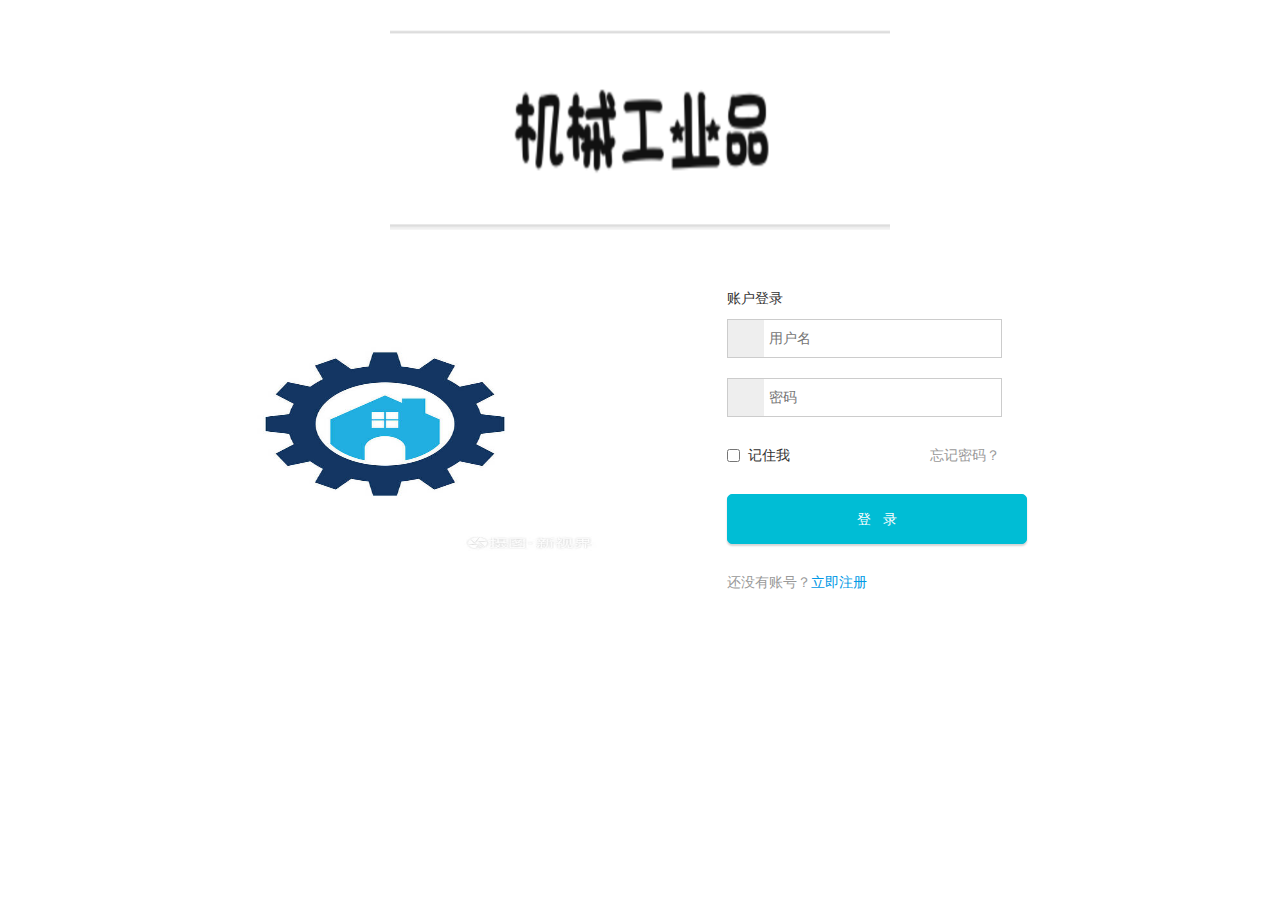
<file: login.html>
<!DOCTYPE html>
<html>
	<head>
		<meta charset="utf-8">
		<link rel="stylesheet" href="css/app/reset.css">
		<link rel="stylesheet" href="css/app/footer.css">
		<link rel="stylesheet" href="css/login.css">
		<link rel="stylesheet" href="fonts/sso-fonticon.css">
		<script src="js/require.js" defer async="true"></script>
		<script src="js/require.js" defer async="true" data-main="js/site/login_main.js" type="text/javascript"></script>

		<title>机械工业品电商平台登录界面</title>
	</head>
	<body>
		<div class="usm-wrap u-login main">
			<h1 class="header-icon" style="text-align: center;">
				<img src="images/lo.png" alt="" height="200px" width="500px">
			</h1>
			<form action="#" method="post" name="form" id="loginForm" autocomplete="off">
				<input id="_csrf" data-check='yes' type="hidden" name="${_csrf.parameterName}" value="${_csrf.token}" />
				<input name="j_token" data-check='yes' type="hidden" id="j_token" value="1459331426664" />
				<input type="hidden" id="errorcount" value="" data-value=""/>
				<input type="hidden" id="login_failure_name" value="" />
				<div class="content" id="ejs_container">
					<div class="pic left">
						<a href="#">
							<img alt="欢迎登录机械工业品电商平台" src="images/logo.jpg" width="450px" height="270px">
						</a>
					</div>
					<div class="form left">
						<h3>账户登录</h3>
						<div class="form-list dib-wrap ">
							<label for="" class="dib listdib"><i class="icon-uniE614 icon-login"></i></label>
							<input id="username" name="username" data-exp="void-me" type="text" placeholder="用户名" class="dib"/>
						</div>
						<div id="username-erro" style="display:none;color: red;">账户不能为空</div>
						<div class="form-list dib-wrap ">
							<label for="" class="dib listdib"><i class="icon-uniE610 icon-login"></i></label>
							<input id="password_tmp" name="tem_password" type="password"  placeholder="密码" class="dib"/>
							<!-- <input type="hidden" id="j_password" name="password" value="" />
					        <input type="hidden" id="j_token" name="curTime" value="1459331426664" />
					        <input type="hidden" id="targetUrl" name="targetUrl" value="http%3A%2F%2Fwww.XXX" />
					        <input type="hidden" id="source" name="source" value="PC" /> -->
						</div>
						<div id="password-erro" style="display: none;color: red;">密码不能为空</div>
						 
						<div class="dib-wrap lh-37">
							<input  type="checkbox"  class="dib" id="rememberBtn"/>
							<label for="rememberBtn" class="dib">记住我</label>
							<a href="password_back.html" class="right dib" >忘记密码？</a>
						</div>
						<div class="dib-wrap">
							<!-- <button id="login_btn" class="login-btn  btn dib" >
							登&nbsp;&nbsp;&nbsp;&nbsp;录
							</button> -->
							<input id="login_btn" type="button" class="login_btn btn dib" style="width:300px;height: 50px;cursor:pointer;" value="登&nbsp;&nbsp;&nbsp;录">
							
						</div>
						<div class="dib-wrap lh-37">
							<span class="font-bd"><a class="dib" href="register.html"> 还没有账号？<span class="font-blue">立即注册</span></a></span>
						</div>
					</div>
				</div>
			</form>
			<div class="clearfix"></div>
			
		</div>
		
		<script type="text/javascript" src="js/jquery-1.11.1.min.js"></script>
 
	</body>
</html>
</file>
<file: css/app/header.css>
.left{
    float: left;
}
.head-top {
    height: 30px;
    width: 100%;
    background-color: #F5F5F5;
    border-bottom: 1px solid #e5e5e5;
}
.head-wrap {
    width: 1240px;
    margin: 0 auto;
    height: 100%;
    position: relative;
}
.head-top-left{
    float: left;
    height: 100%;
    line-height: 30px;
    display: inline-block;
}
.head-top-left .vertical-line{
    margin: 0 10px;
    float: none;
}
.head-top-left a:hover{
    color: #00bdd5;
}
.head-top-right {
    float: right;
}
.list-item {
    float: left;
    display: block;
    position: relative;
    height: 100%;
    line-height: 100%;
}
.list-item.login a {
    padding: 0;
}
.vertical-line{
    display: inline-block;
    width: 0;
    height: 14px;
    line-height: 14px;
    vertical-align: top;
    position: relative;
    top: 8px;
    left: 0;
    font-size: 0;
    border-left: 1px solid #e3e3e3;
    margin: 0 2px 0 5px;
    float: left;
}
.list-item a {
    color: #444;
    height: 30px;
    padding: 0 10px;
    line-height: 30px;
    display: block;
    position: relative;
}
.list-item:hover .grade-one {
    color: #00bdd5;
}
.top-hover-box .top-hover-link{
    padding: 0 19px 0 9px;
    /* border-left: 1px solid transparent;
    border-right: 1px solid transparent;*/
}
.top-hover-box:hover .top-hover-link{
    /*border-left: 1px solid #d4d4d4;
    border-right: 1px solid #d4d4d4;*/
    padding: 0 19px 0 9px;
    /*background-color: #fff;*/
    color: #444;
}
.top-hover-box .down-arrow{
    width: 10px;
    height: 5px;
    display: block;
    position: absolute;
    top: 10px;
    right: 5px;
    /*background: url(../../img/allIcon.png) no-repeat -393px -172px;*/
}
.top-hover-box:hover .down-arrow{
    background-position: -407px -172px;
}
.top-hover-box:hover .top-hover{
    display: block;
}
.top-hover{
    position: absolute;
    left: -3px;
    top: 30px;
    z-index: 2;
    padding-top: 9px;
    background-color: #fff;
    border: 1px solid #d4d4d4;
    border-top: 0;
    width: 83px;
    display: none;
}
.user-box .top-hover{
    width: 97px;
}
.help-box .top-hover{
    width: 79px;
}
.top-hover li{
    width: 100%;
    line-height: 28px;
    height: 28px;
    border: 0;
    text-align: center;
}
.top-hover li a{
    border: 0;
}
.top-hover-box:hover .top-hover li a{
    color: #444;
}
.top-hover li:hover{
    background-color: #f5f5f5;
}

/*认证信息*/
.auth-info-box .username{
    padding-right: 20px;
}
.auth-iocn{
    position: absolute;
    right: 3px;
    top: 10px;
    width: 12px;
    height: 13px;
    display: block;
    background: url(../../images/u-icon.png?v=1) no-repeat -339px -148px;
}
.auth-iocn-none{
    background-position: -326px -148px;
}
.auth-info-box:hover a.username{
    color: #444;
}
.auth-pass-box .auth-iocn{
    background-position: -247px -157px;
}
.auth-before-box:hover .auth-info{
    display: block;
}
.auth-info{
    position: absolute;
    right: -50px;
    top: 30px;
    z-index: 3;
    width:202px;
    height:102px;
    padding: 11px;
    border: 1px solid #ffd68b;
    background-color: #fffef1;
    display: none;
}
.auth-info .triangle{
    position: absolute;
    width: 0;
    height: 0;
    left: 159px;
    top: -7px;
    z-index:2;
    border-bottom: 6px solid #ffd68b;
    border-left: 6px solid transparent;
    border-right: 6px solid transparent;
}
.auth-info .triangle::after{
    content: "";
    width: 0;
    height: 0;
    left: -10px;
    top: 1px;
    z-index: 1;
    position: absolute;
    border-bottom: 10px solid #fffef1;
    border-left: 10px solid transparent;
    border-right: 10px solid transparent;
}
.auth-info dt{
    height: 27px;
    line-height: 27px;
    text-align: center;
    border-bottom: 1px dashed #c9c9c9;
    margin-bottom: 10px;

}
.auth-pass-box .auth-info dt{
    color: #40af36;
}
.auth-pass-box .auth-pass ,.auth-fail-box .auth-fail,.auth-before-box .auth-before{
    display: block;
}
.auth-pass-box .auth-before ,.auth-pass-box .auth-fail,
.auth-fail-box .auth-before,.auth-fail-box .auth-pass{
    display: none;
}
.auth-info .auth-pass{
    display: block;
}
.auth-fail-box .auth-info dt{
    color: #dc4540;
}
.auth-pass-box .auth-info dt{
    color: #40af36;
}
.auth-before-box .auth-info dt{
    color: #f08629;
}
.auth-info dt i{
    width: 20px;
    height: 10px;
}
.auth-info dd{
    height: 22px;
    line-height: 22px;
}

.auth-info dd .mr10{
    margin-right: 10px;
}
.auth-info dd .auth-btn{
    background-color: #f08629;
    color: #fff;
    text-align: center;
    border-radius: 3px;
    height: 20px;
    line-height: 20px;
    padding: 0 5px;
    margin: 1px 0;
}

.auth-fail-box .mt10 ,.auth-before-box .mt10{
    margin-top: 10px ;
}
/*认证信息*/
/*放假公告*/

/*header-search*/
.header-search {
    width: 1240px;
    height: 50px;
    margin:35px auto 45px;
    position: relative;
    background: #fff;
}
.ulogo{
    width: 280px;
    height: 50px;
    display: inline-block;
    background: url(../../images/u-icon.png) no-repeat  0px -137px;
}
.search-box{
    height: 40px;
    margin-left: 31px;
}
.search-box input[type=text]{
    height: 16px;
    width: 431px;
    padding: 10px;
    border: 2px solid #59d1e0;
}
.search-box button{
    width: 90px;
    height: 40px;
    color: #fff;
    background-color: #59d1e0;
    padding: 0;
    font-size: 18px;
    line-height: 38px;
    border:none;
    cursor: pointer;
}
.r-item{
    font-size: 14px;
    height: 38px;
    line-height: 38px;
    letter-spacing:normal;
    color: #666;
    float: left;
    border:1px solid #eee; padding: 0 8px;
    margin-right: 7px;
}
.r-item i{
    margin-right: 5px;
    background: url(../../images/u-icon.png?v=2) no-repeat ;
    width: 21px;
    height: 21px;
    display: inline-block;
    position: relative;
    top: 5px;
}
.search-box,.top_ad,.r-item{
    position: relative;
    top: 6px;
}

.tel-num i{
    background-position: -88px -109px;
}
.top-qq i{
    background-position: -111px -109px;
}
.anti-cheat i{
    background-position: -331px -166px;
}
.icon-search {
    color:#c0c0c0;
    font-size: 18px;
}
.icon-iconfont-arrow3 {

}
.top_ad{
    display: inline-block; width: 90px; height: 40px; margin: 0 10px;
}
.top_ad img{
    width: 90px; height: 40px;
}

/*header-search*/


/*
 nav
 */
.nav {
    width:100%;
    background:#333;
    position: relative;
}
.u-nav {
    height:45px;
    position: relative;
}
.nav-list {
    width:240px;
    height:45px;
    background:#00bdd5;
    position: relative;
}
.nav-list .nav-icon{
    margin-left: 123px;
}
.nav-list p {
    line-height: 45px;
    margin-left:20px;
    cursor: pointer;
}
.navlist-ul {
    position: absolute;
    background: #fff;
    width:238px;
    border:1px solid #e5e5e5;
    z-index: 52;
    left: 0px;
    top:45px;
    height: 448px;
}
.none{display:none;}
.navlist-ul li {
    border-left:2px solid transparent;
    position: relative;
}

.navlist-ul li:hover {
    cursor: pointer;
    border-left:2px solid #00bdd5;

}
.navlist-ul li a:hover{
    color: #00bdd5;
}
.navlist-ul li:hover .arrow-r {
    display: none;
}
.navlist-ul li:hover .arrow-l {
    display: block;
}
.navlist-ul li:hover .navlist-active {
    display: block;
}
.navlist-ul li .arrow-r {

}
.navlist-ul li .arrow-l {
    background: url(../../images/arrow.png) no-repeat;
    width:8px;
    height:13px;
    position: absolute;
    right:-1px;
    z-index: 54;
    top:16px;
    display: none;
    vertical-align:top;
}
.m2 {
    margin-left:5px;
}
.m3 {
    margin-left:51px;
}
.m4 {
    margin-left:21px;
    margin-right:16px;
}
.nav-title {
    margin-left:240px;
    position: absolute;
    top:0px;
    line-height: 45px;

}
.nav-title ul li{
    float:left;
    position: relative;
}
.nav-new {
    width:29px;
    height:14px;
    line-height: 10px;
    position: absolute;
    background: #e94643;
    text-align: center;
    border-radius: 2px;
    top:3px;
    right:0px;

}
.nav-renzheng {
    position:absolute;
    width:180px;
    height:450px;
    right:0px;
    z-index: 52; line-height: 0;
}
.nav-box{
    border-bottom: 1px dotted #ddd; display: block;
}
.nav-box:last-child{
    border-bottom-color: transparent;
}
.nav-box img {
    height:224px;
    width:100%;
}
.nav-title ul li a {
    color:#fff;
    padding:0px 30px;
}
.nav-title ul li:hover{
    background: #262626;
}
.nav-myu {
    background: #f64646;
    position:absolute;
    width:180px;
    height: 45px;
    line-height:45px;
    top:0px;
    right:0px;
    text-align: center;
}
.navlist-active {
    position:absolute;
    width:820px;
    left:236px;
    top: 0px;
    margin-top:-1px;
    bottom:0px;
    overflow: hidden;
    background: #f9f9f9;
    border-bottom:1px solid #e5e5e5;
    border-left:1px solid #e5e5e5;
    z-index:53;
    cursor: default;
    display: none;
    height: 449px;
}
.navlist-active h1 {
    width:563px;
    line-height: 30px;
    padding:20px 0px 10px 20px;
    border-bottom:1px dashed #d9d9d9;
}
.navlist-active h1 a {
    width:76px;
    height:30px;
    line-height: 30px;
    border-radius: 2px;
    background: #ddd;
    position: relative;
    padding-left:10px;
}
.navlist-active h1 a:hover {
    background: #00bdd5;
}
.navlist-active h1 a.active {
    background: #00bdd5;
}
.navlist-active h1 a:hover i {
    border-left:6px solid #00bdd5;
}
.navlist-active h1 a.active i {
    border-left:6px solid #00bdd5;
}
.navlist-active h1 a i {
    border-left:6px solid #ddd;
    right:5px;

}
.navlist-active h1 a var {
    border-left:6px solid #fff;
    right:2.8px;
}
.navlist-active h1 a var,.navlist-active h1 a i {
    border-bottom:6px solid transparent;
    border-top:6px solid transparent;
    bottom:8px;
    margin-right:5px;
    font-size:0px;
    height:0px;
    line-height:0px;
    position:absolute;
    width:0px;
}
.navlist-active dl {
    margin-left:20px;
    width:563px;

}
.navlist-active dl dd {
    width:80%;
}
.navlist-active dl dt,.navlist-active dl dd {
    display: inline-block;
    line-height: 26px;
    vertical-align: top;
}
.navlist-active dl dt {
    margin-right:15px;
    width: 60px;
    height: 26px;
    overflow: hidden;
}
.navlist-active .category_s{
    color: #00bdd5;
}
.navlist-active dl dd,.navlist-active dl dd a {
    color:#7e7e7e;
}
.navlist-active dl dd a {
    padding: 0 5px;
    border-right: 1px solid #7e7e7e;
    /*margin:0px 2px;*/
}
.navlist-active dl dd a:last-child{
    border-right: 0;
}
/*.navlist-active dl dd span {*/
    /*color: #ccc;*/
    /*margin: 0 3px;*/
    /*font-size: 10px;*/
/*}*/
.m1 {
    margin-top:13px;
}
.navlist-img{
    width: 215px;
    height: 451px;
    background: #f9f9f9;
    overflow: hidden;
    padding-top: 10px;
    line-height: 0;
    float:left;
}

.navlist-li-icon{display:inline-block;margin:12px 6px 0 5px;width:26px;height:26px;vertical-align:top;}
.navlist-li-a{font-size:14px;color:#333;}
.nalist-li-span .navlist-li-a:last-child span{display: none;}
.navlist-li-cover{margin:0 10px;border-bottom:1px solid #e5e5e5;line-height:49px;height:49px;}
.navlist-ul li:last-child .navlist-li-cover{border-bottom:none;}
.nav-hidden-title{margin:25px 30px 6px 20px;border-bottom: 1px dotted #ccc;position:relative;height:25px;}
.hidden-more{font-size:14px;float:right;}
.hidden-more:hover{color:#00bdd5;}
.navlist-active-left{float:left;}
.nav-hidden-dl{overflow:hidden;clear:both;padding-top:10px;}
.navlist-li-bg{display:inline-block;width:48px;height:40px;position:absolute;top:-15px;left:8px;}
.nav-hidden-title .navlist-li-a{margin-left:60px;}
/**banner**/
.ufenqi-banner {
    width:100%;
    height:450px;
    position: relative;
}
.banner-list{
    width: 100%;
    height: 450px;
}
.banner-list li{
    width: 100%;
    height: 450px;
}


.aside-banner {
    height:110px;
    background: #f3f3f3;
    margin-top: 30px;
}

.aside-banner li h2 {
    padding-left:14px;
}
.aside-banner li h2 p {
    line-height: 27px;
}
.aside-banner .line{
    display: block; float: right; width: 1px; height: 44px; background: #dcdcdc;margin-top:5px;
}
.aside-banner .js i,.aside-banner .xs i,.aside-banner .quality i,.aside-banner .back i,.aside-banner .linebuy i {
    background: url(../../images/u-icon.png?v=1) no-repeat; display: block; float: left; height: 54px;
}
.aside-banner .js i{
    background-position: -82px 0px;
    width:45px; margin-left: 13px;
}
.aside-banner .xs i{
    background-position: -127px 0px;
    width:42px; margin-left: 10px;
}
.aside-banner .quality i{
    background-position: -169px 1px;
    width:48px;
}
.aside-banner .back i{
    background-position: -219px 1px;
    width:42px; margin-left: 10px;
}
.aside-banner .linebuy i{
    background-position: -83px -54px;
    width:48px; margin-left: 13px;
}


/* main */
.main-content{
    width: 1240px; margin: 0 auto;
}

/*
 飘窗 和 to top 样式 
*/
.float_bar, .to_top{
    z-index: 100; transition:all .2s ease; transform:scale(1.1);backface-visibility:hidden; position: fixed;
}
.float_bar{
    width: 108px; margin-left: 640px; left: 50%; top: 100px; line-height: 0;
}
.active{
    transform:scale(1);
}
.to_top{
    width: 42px; right: 20px; bottom: 50px; height: 124px;
}
.fixed_icon{
    width: 42px; height: 42px; display: block; background: url(../../images/u-icon.png) no-repeat;
}
.totop{background-position:-265px 0;}
.towrite{background-position:-265px -43px; height: 40px;}
.toqq{background-position:-265px -85px;}
.totop:hover{background-position:-307px 0;}
.towrite:hover{background-position:-307px -43px;}
.toqq:hover{background-position:-307px -85px;}

.icon-uniE615,.icon-uniE60C,.icon-uniE617,.icon-uniE60F,.icon-uniE61C,.icon-uniE613,.icon-uniE60D,.icon-uniE612,.icon-uniE60E,.icon-- {
    font-size: 26px;
    margin-top:12px;
    margin-left:15px;
}
.icon-uniE615,.icon-uniE60C,.icon-uniE617,.icon-uniE60F,.icon-uniE61C,.icon-uniE613,.icon-uniE60D,.icon-uniE612,.icon-uniE60E {
    color:#15c2d8;
}
.icon-- {
    margin-left:0px;
    margin-right:10px;
    margin-top:13px;
    color:#fff;
    font-size: 20px;
}
.icon-iconfont-ios,.icon-iconfont-android {
    font-size:21px;
    margin-top:5px;
    margin-left:-5px;
    margin-right:7px;
}

.nav_img_ad{
    width: 215px; overflow: hidden; margin-top: 10px;
}
.nav_img_ad0{
    height: 240px;
}
.nav_img_ad1{
    height: 160px;
}
.nav_link_ad{
    margin: 10px 20px;
}
.nav_links_item{
    display: inline-block; color:#fff; background: #ccc; font-size: 12px; height: 30px; line-height: 30px; margin: 0 4px; padding: 0 8px; border-radius: 3px;
}
a.nav_links_item:hover{
     color: #fff !important; background: #00bdd5;
}

.head-notice{
    background: #ffffcc; border-bottom: 1px solid #ffff99; text-align: center; height: 29px; line-height: 29px; width: 1240px; margin: 0 auto; color: #ff6600; overflow: hidden;
}
.notice_a{
    color: #ff6600;
}
.head_close{
    float: right; margin-right: 10px; width: 20px; cursor: pointer;
}
.top_active_ad{
    width: 1240px; margin: 0 auto; display: block;
}
.top_active_ad img{ width: 100%;}
</file>
<file: css/app/header_banner.css>
/**banner**/
.ufenqi-banner {
	width:100%;
	height:450px;
	position: relative;
}
.banner-list,.banner-list li{
	width: 100%; height: 450px;
}
.banner-list li{ position: absolute;}
.ufenqi-banner .bx-wrapper{
	margin: 0;
}
.ufenqi-banner .bx-wrapper .bx-viewport{
	border:0;
}
.ufenqi-banner .bx-wrapper .bx-pager,.ufenqi-banner .bx-wrapper .bx-controls-auto{
	bottom: 15px;
	z-index: 51;
}
.slider li{
	overflow:hidden;
	display:inline-block; margin: 0 4px; border: 1px solid #333; border-radius: 50%;position: relative; top: -30px;left:45%;width: 8px; height: 8px;
}
.active{background: #59d1e0; border:2px solid #00bdd5;width: 8px; height: 8px;border-radius: 50%;}
.slider li:hover{
	background: rgba(255,255,255,.5); border:2px solid #00bdd5;  
}
.ufenqi-banner .bx-wrapper a{
	display: block;
}

.ufenqi-banner .bx-wrapper img{
	width: 1240px; height: 450px; overflow: hidden;
}
</file>
<file: css/app/right_sidebar.css>
.r-sidebar{
    position: fixed;
    right: 0;
    top:0;
    z-index: 9;
    width: 30px;
    height: 100%;
    background-color: #ddd;
    padding-top: 45px;
}
.rbar-ad-box{
    padding: 20px 0 10px 0;
    background-color: #b7b7b7;
    /*visibility: hidden;*/
}
.rbar-ad-box .rbar-item{
    height: 100px;
}
.rbar-ad-box .rbar-a{
    height: 100px;
}
.rbar-ad .rbar-icon{
    background-position: -210px 0;
}
.rbar-ad:before,.rbar-ad:after{
    content: "";
    width: 20px;
    height: 1px;
    background-color: #fff;
    opacity: 0.5;
    margin: 0 5px;
    display: block;
}
.rbar-ad-txt{
    display: block;
    width: 20px;
    height: 70px;
    margin: 0 5px;
    line-height: 16px;
    overflow: hidden;
    text-align: center;
    color: #fff;
}
.rbar-ad:hover{
    background-color:#00cbe5;
}
.rbar-ad:hover:before{
    background-color: #00cbe5;
}
.rbar-ad:hover:after{
    background-color: transparent;
}
.rbar-ad-box .rbar-img{
    width: 130px;
    height: 88px;
    padding: 5px;
}
.rbar-ad-box .rbar-img img{
    width: 130px;
    height: 88px;
}
.rbar-item{
    position: relative;
    height: 30px;
    width: 30px;
    display: block;
}
.rbar-a{
    width: 30px;
    height: 30px;
    display: block;
    background-color: #b7b7b7;
}
.rbar-item:hover .rbar-a{
     background-color: #00cbe5;
 }
.rbar-a .rbar-icon{
    width: 30px;
    height: 30px;
    display: block;
    background: url(../../images/rsidebar.png) no-repeat ;
}
.rbar-app .rbar-icon{
    background-position: 0 0;
}
.rbar-web .rbar-icon{
    background-position: -30px 0;
}
.rbar-wechat .rbar-icon{
    background-position: -60px 0;
}
.rbar-center{
    margin-top: 100px;
}
.rbar-xuexin .rbar-icon{
    background-position: -90px 0;
}
.rbar-qq .rbar-icon{
    background-position: -120px 0;
}
.rbar-feedback .rbar-icon{
    background-position: -150px 0;
}
.rbar-gotop .rbar-icon{
    background-position: -180px 0;
}
.rbar-footer{
    position: absolute;
    bottom: 80px;
}
.rbar-text , .rbar-img{
    position: absolute;
    right: 70px;
    top: 0;
    width: 108px;
    padding: 5px;
    text-align: center;
    background-color: #fffef5;
    border: 1px solid #ffecc6;
    box-shadow: 1px 0 1px #eee;
    opacity: 0;
    transition: all 0.3s ease;
    color: #666;
    font-size: 14px;
    visibility: hidden;
}
.rbar-text{
    height: 18px;
    line-height: 18px;
}
.rbar-img .rbar-wechat-txt{
    height: 30px;
    line-height: 30px;
    display: block;
}
.rbar-app .rbar-img{
    height: 123px;
    padding: 5px 5px 44px 5px;
    background: url(../../images/rsidebar-appbg.png) no-repeat center 128px  #fffef5 ;
}
.rbar-item:hover .rbar-text,
.rbar-item:hover .rbar-img{
    right: 31px;
    opacity: 1;
    visibility: visible;
}
.rbar-arr{
    width: 0;
    height: 0;
    position: absolute;
    right: -11px;
    top: 10px;
    border: 5px solid transparent;
    border-left-color: #ffecc6;
}
.rbar-arr:before{
    content: "";
    width: 0;
    height: 0;
    position: absolute;
    right: -3px;
    top: -5px;
    border: 5px solid transparent;
    border-left-color: #fffef5;
}

#help_home{
    display: block;
    visibility: visible;
    z-index: 9999;
    opacity: 1;
    width: 350px;
    right: 30px;
}
#help_home .help_title{
    height: 40px;
    line-height: 40px;
    margin: 0px 10px 20px 10px;
    border-bottom: 1px solid #ffecc6;
}
#help_home .content{
    margin: 0px 10px 20px 10px;
}
#help_home .content p{
    height:30px;
    line-height:30px;
}
.btn_cover{
    margin-bottom:20px;
}
.help_first_button{
    height: 32px;
    line-height:32px;
    width:86px;
    border: 1px solid #14acba;
    background: #00bdd5;
    color: white;
    border-radius: 2px;
    display:inline-block;
}
.help_second_button{
    height: 32px;
    line-height:32px;
    width:86px;
    margin-left: 10px;
    background:#fff;
    border-radius: 2px;
    display:inline-block;
    border:1px solid #999999;
    color:#333;
}
</file>
<file: css/app/footer.css>
/*
 	footer
*/
.hm-t-container{
	display: none;
}
.ft-wrap{
	margin-top: 70px;
	width: 100%;
	border-top: 1px solid #eeeff2;
	background: #fff;
}
.ft-main-box{ 	
	width: 1240px;
	margin: 0 auto;
	overflow: hidden;
}
.ft-main{
	margin: 35px 0;
	overflow: hidden;
}
.ft-main strong{
	font-size: 14px;
	line-height: 30px;
}
.ft-main li{
	width: 148px;
	height: 142px;
	padding-left: 20px;
	border-right: 1px solid #eeeff2;
}
.ft-main li.col-1{
	padding-left: 0;
}
.main-wrap .ft-main li{
	width: 148px;
}
.main-wrap .ft-main .ft-mobile{
	padding-left: 23px;
}
.ft-main a{
	display: block;
	line-height: 28px;
	font-size: 13px;
	color: #71767a;
}
.ft-main a.app-h5{
	text-decoration: underline;
	color: #fff;
}

.ft-main a.ft-btn{
	width: 105px;
	height: 30px;
	line-height: 28px;
	border-radius:3px;
	text-align: center;
	color: #fff;
}
.ft-main a.app{
	background-color: #b9c1c7;
	border: 1px solid #abb4bd;
}
.ft-main a.app:hover{
	background-color: #cad1d7;
	border: 1px solid #b8c1cb;
}
.ft-main a.app-ios{
	margin-bottom: 10px;
}
.ft-main a.app-android{
	margin-bottom: 10px;
}
.ft-main .ft-mobile{
	width: 192px;
	border-right: 0;
	padding-left: 40px;
}
.ft-main .ft-mobile strong{
	font-size: 24px;
}
.ft-main .ft-mobile p{
	margin-bottom: 12px;
}
.ft-main .ft-customer {
	background-color: #e94643;
	border: 1px solid #e94643;
}
.ft-main .ft-customer:hover {
	background-color: #ff6c69;
	border: 1px solid #ff7673;
}
.ft-copyright{
	width: 100%;
	padding-top: 15px;
	border-top: 1px solid #eeeff2;
	margin-bottom: 15px;
	overflow: hidden;
}
.ft-copyright a{
	color: #525558;
}
.ft-safety{
	overflow: hidden;
	width:548px;
	margin:24px auto;
}
.footer-info{
	text-align: center;
	line-height: 22px;
}
.ft-safety li{
	display: block;
	float: left;
	height: 44px;
	width: 125px;
	margin:0 6px;
}
.ft-safety li a{
	display: block;
	width: 125px;
	height: 44px;

}
.ft-safety .safety-1 a{
	background: url(../../images/footer_03.png) no-repeat right center;

}
.ft-safety .safety-2 a{
	background: url(../../images/footer_05.png) no-repeat right center;
}
.ft-safety .safety-3 a{
	background: url(../../images/footer_07.png) no-repeat right center;
}
.ft-safety .safety-4 a{
	background: url(../../images/footer_09.png) no-repeat right center;
}
.icon-uniE615,.icon-uniE60C,.icon-uniE617,.icon-uniE60F,.icon-uniE61C {
	font-size: 26px;
	margin-top:12px;
	margin-left:15px;
}
.icon-iconfont-ios,.icon-iconfont-android {
	font-size:21px;
	margin-top:3px;
	margin-left:-5px;
	margin-right:7px;
}


.loading{
	display: inline-block; height: 25px; color: #00bdd5; margin-right: 20px;
}                          
.loading i{
	display: inline-block; width: 20px; height: 20px; overflow: hidden; background: url(../../images/load.gif) no-repeat; margin: 0 5px;
}
</file>
<file: css/bin/index.css>
/* main */
.main-content{
	width: 1240px; margin: 0 auto;
}

/* 
 header-top
 */
.header-top{
	width: 100%; border-bottom: 1px solid #e5e5e5; background: #f5f5f5;
}
.header-tips{
	height: 30px; line-height: 30px;
}
/* 
 header-search
 */

.tip-left{
	float: left; color: #737373;
}
.tip-right{
	float: right; color: #666;
}
.tip-right a{
	color: #666;
}
.header-tips em{
	margin: 0 12px; color: #e3e3e3;
}
.header-tips span{
	cursor: pointer;
}
.tip-right li{
	float: left;
}
.tip-hidden{
	visibility: hidden;
}

.aside-banner {
	height:110px;
	background: #f3f3f3;
	margin-top: 30px;
	overflow:hidden;
}
.aside-banner li {
	float: left;
	width:223px;
	padding-top:25px;
	padding-left:25px;
	/*padding:27px 0 27px 30px;*/
	overflow: hidden;
	height:54px;
	position: relative;
}
.aside-banner li h2 {
	padding-left:13px;
	overflow: hidden;
	width:130px;
}
.aside-banner li h2 p {
	line-height: 27px;
}
.aside-banner .line{
	display: block; float: right; width: 1px; height: 44px; background: #dcdcdc;margin-top:5px;
}
.aside-banner .js i,.aside-banner .xs i,.aside-banner .quality i,.aside-banner .back i,.aside-banner .linebuy i {
    background: url(../../images/u-icon.png) no-repeat center center; display: block; float: left; height: 54px;
	overflow: hidden;
}
.aside-banner .js i{
	background-position: -82px 0px;
	width:45px; margin-left: 13px;
}
.aside-banner .xs i{
	background-position: -127px 0px;
	width:42px; margin-left: 10px;
}
.aside-banner .quality i{
	background-position: -171px 1px;
	width:48px;
}
.aside-banner .back i{
	background-position: -219px 1px;
	width:42px; margin-left: 10px;
}
.aside-banner .linebuy i{
	background-position: -83px -54px;
	width:48px; margin-left: 13px;
}

/* 首页列表 */

.list-content{
	width: 1260px; margin-left: -10px;
}



/**优分期明星产品**/
.u-star,.unew {
	width:100%;
}
.ustar-box,.unew-box {
	width:1240px;
	margin: auto;
}
.ustar-box .ustar-p,.unew-box .unew-h1 {
	margin:30px 0px 10px; overflow: hidden; position: relative;
}
.ustar-box .ustar-p p em,.unew-box .unew-h1 p em {
	padding:0px 20px;
	height:28px;
	line-height: 28px;
	border-radius: 20px;
	text-align: center;
	margin-right:10px;	
}
.unew-box .right i:hover{
	color: #00bdd5;
}
.ustar-box .lits,.unew-box .lits {
	height:25px;
	line-height: 25px;
	padding:0px 10px;
	margin:0px 1px;
	background: #fff;
	border:1px solid #eaeaea;
	border-radius: 20px;
}
.ustar-box .lits:hover,.unew-box .lits:hover{
	color:#00bdd5;
}
.iconi {
	width:22px;
	height:22px;
	border:1px solid #ccc;
	text-align: center;
	line-height: 25px;	
}
.iconi:hover{
	border-color: #00bdd5;
}
.disable:hover{
	border-color: #ccc;
}
.ustar-box .ustar-list {
	height:400px;
	width:100%; position: relative; overflow: hidden;
}

.ustar-box .ustar-list .list1, .ustar-box .ustar-list .list1 .slider-img1{
	width:295px;
	height:400px;
	margin: 0;
}
.ustar-box .ustar-list .list2 {
	width:610px;
	height:400px;
	margin:0px 20px 0px 20px;
}
.ustar-box .ustar-wa img{
	width:100%;
	height:190px;
}
.ustar-box .ustar-wh img {
	width:295px;
	height:190px;
	margin-top:20px;
	display: block;
}
.ustar-box .ustar-wh img.margin0{
	margin: 0;
}

/**新人特惠**/
.aside-bannera{
	display: block;
	overflow: hidden;
}
.unew-list{
	
	width: 1260px; height: 395px; position: relative;
}
.unew-li{
	width:295px;
	height:395px;
	
	float: left;
	background: #fff;
	margin: 0 10px;
	position: relative;


}
.unew-list .unewli-box {
	border:1px solid #e7e7e7;
	display: block;
	height:393px;
}
.unew-list .unewli-box:hover{
	border-color:#59d1e0; 
}
.slider-container{
	width: auto;
	display: flex;  
    flex-wrap: wrap; 
}
.slider-container li{ display: inline; }
.unewli-img{
	width: 252px; height: 252px; overflow: hidden; margin: 20px auto;
}
.unewli-img img{
	width: 252px; height: 252px;
}

.u-fivefree,.u-best,.u-happy,.u-free{
	position: absolute;top:0px;right:15px;text-align: center;color:#fff;line-height: 24px;height:24px;
}
.u-fivefree {
	width:76px;
	background: #e94643;	
}
.u-best{
	width:57px;
	background: #00bdd5;
}
.u-happy{
	width:57px;
	background: #fd7000;
}
.u-free{
	width:60px;
	background: #e94643;
}
.unewli-box .text-de {
	text-decoration: line-through;
}
.unewli-box p {
	margin: 5px 10px 0;
}

/*列表样式 */
.font-title{
	text-overflow:ellipsis; overflow: hidden; white-space: nowrap; margin: 8px 10px;
}

/**F1手机通讯**/


.ulabel-c1 {
	background:#30b0dd;
}
.ulabel-c2 {
	background:#40af36;
}
.ulabel-c3 {
	background:#7a66ab;
}
.ulabel-c4 {
	background:#e94543;
}
.ulabel-c5 {
	background:#4c8cca;
}
.ulabel-c6 {
	background:#e662cc;
}
.ulabel-c7 {
	background:#fd7000;
}
.ulabel-c8 {
	background:#ffb000;
}
.ulabel-c1::nth-child(2){ background:#2fb1df; }
.ulabel-c1::nth-child(3){ background:#e94643; }
.ulabel-c1::nth-child(4){ background:#7966ab; }
.ulabel-c1::nth-child(5){ background:#4c8cca; }
.ulabel-c1::nth-child(6){ background:#d347ce; }
.ulabel-c1::nth-child(7){ background:#fd7000; }
.ulabel-c1::nth-child(8){ background:#ffb000; }
/**品牌推荐**/
.u-recommed {
	width:100%;
}
.urecommed-box {
	width:1210px;
	height:185px;
	padding: 0 15px;
	background: #f0f0f0;
	margin: auto;
	margin-top:30px;
}
.urecommed-box p {
	line-height: 45px;
	padding-left:5px;
}
.urecommed-box ul  li {
	
}
.da-thumbs li {
	position: relative;
	width:111px;
	height:52px;
	background: #fff;
	margin: 5px;
	float: left; 
	overflow: hidden;
}
.da-thumbs li a {
overflow: hidden;
}
.da-thumbsli a, .da-thumbs li a img {
display: block;
position: relative;
}
.da-thumbs li a div {
position: absolute;
background: #59d1e0;
opacity:0.8;
width: 100%;
height: 100%;
}
.da-thumbs li a div.da-animate {
	-webkit-transition: all 0.3s ease;
	-moz-transition: all 0.3s ease-in-out;
	-o-transition: all 0.3s ease-in-out;
	-ms-transition: all 0.3s ease-in-out;
	transition: all 0.3s ease-in-out;
}
/* Initial state classes: */
.da-slideFromTop {
	left: 0px;
	top: -100%;
}
.da-slideFromBottom {
	left: 0px;
	top: 100%;
}
.da-slideFromLeft {
	top: 0px; 
	left: -100%;
}
.da-slideFromRight {
	top: 0px;
	left: 100%;
}
/* Final state classes: */
.da-slideTop {
	top: 0px;
}
.da-slideLeft {
	left: 0px;
}
.da-thumbs li a div  span{
	color:#fff;
	font-size:14px;
	margin:0 40px;
	display: block;
	padding: 10px 0;
	text-transform: uppercase;
	font-weight: normal;}
.urecommed-box img{
	width: 111px; height: 52px;
}
/**友情链接**/
.u-link{
	width:100%;
}
.uLink-box{
	width:1210px;
	height:95px;
	padding: 0 15px;
	background: #f0f0f0;
	margin: auto;
	margin-top:30px;
}
.uLink-box p {
    line-height: 45px;
    padding-left: 5px;
}
.uLink-box p span{
    font-size:12px;
}
.font-size5 {
    font-size: 16px;
    font-weight: 600;
}
.link-list{
	overflow:hidden;
}
.link-list li{
	float:left;
	height:30px;
	text-align:center;
	width:95px;
}
.link-list li a:hover{
	color:#1cbcd8;
}
.link-list li a{
	border-left:1px solid #dedede;
	display:block;
	line-height: 16px;
	height: 16px;
	margin-top: 6px;
}
.borderLeft{
	border-left:none!important;
	text-align:left!important;
	padding-left:5px;
}
/**优分期服务**/
.u-servers {
	width:100%; display: none;
}
.userver-box {
	width:1240px;
	margin: auto;	
	margin-top:20px;
}
.uservers-list1,.uservers-list2 {
	width:414px;
	height:196px;
	
}
.uservers-list1,.uservers-list2,.uservers-list3 {
	background: #f0f0f0;
	padding:16px 20px;
	position: relative;
}
.uservers-list2 {
	margin:0px 18px;
}
.uservers-list3 {
	width:256px;
	height:196px;
}
.uservers-list1 p {
	line-height: 26px;
}
.uservers-list1 p button,.uservers-list2 p button  {
	height:30px;
	background: #e94643;
	padding:0px 20px;
	border:none;
	font-family: "微软雅黑";
	border-radius: 2px;
	position:absolute;
	bottom:10px;
	right:20px;
}
.uservers-list2 p textarea{
	width:100%;
	line-height: 24px;
	height:78px;
	border:none;
	border-top:1px solid #e0dfdf;
	margin-top:10px;
}
.uservers-list3 p span {
	width:79px;
	height:120px;
	margin-top:26px;
	text-align: center;
	line-height: 18px;
}
.uservers-list3 p span i {
	font-family: "宋体";
}
.uservers-list3 p span+span {
	margin-right:9px;
	margin-left:9px;
}
.uservers-list3 p span+span+span {
	margin-right:0px;
	margin-left:0px;
}


/* 修改的css*/
.disable{
	cursor: default;
}
.fixed{
	position: fixed; top: 0; z-index: 10;
}
.forMore{
	color: #666; font-size: 12px; position: absolute; top: 5px; right: 0;
}
.forMore:hover{
	color: #00bdd5;
};
.price-box{
	position:relative;
}
.unew-li .tag-notice{
	margin-left:2px;
	position:absolute;
	right:20px;
	margin-top:4px;
	display:inline-block;
}
.tag-icon{
	background:url(../../images/tag-icon.png) no-repeat center center;
	width:9px;
	height:18px;
	display:inline-block;
	vertical-align: top;
	float:left;
	margin-top:3px;
}
.tag-icon-1{
	background:#ff7361;
	height:16px;
	line-height:16px;
	margin-top:3px;
	padding: 1px 4px;
	border-radius:0 2px 2px 0;
	color:#fff;
	display:inline-block;
	vertical-align:top;
	float:left;
}
</file>
<file: fonts/u-fonticon.css>
@font-face {
	font-family: 'icomoon';
	src:url('http://www.XXX/resources/app/src/css/fonts/icomoon.eot?-6101n1');
	src:url('http://www.XXX/resources/app/src/css/fonts/icomoon.eot?#iefix-6101n1') format('embedded-opentype'),
		url('http://www.XXX/resources/app/src/css/fonts/icomoon.woff?-6101n1') format('woff'),
		url('http://www.XXX/resources/app/src/css/fonts/icomoon.ttf?-6101n1') format('truetype'),
		url('http://www.XXX/resources/app/src/css/fonts/icomoon.svg?-6101n1#icomoon') format('svg');
	font-weight: normal;
	font-style: normal;
}

[class^="icon-"], [class*=" icon-"] {
	font-family: 'icomoon';
	speak: none;
	font-style: normal;
	font-weight: normal;
	font-variant: normal;
	text-transform: none;
	line-height: 1;

	/* Better Font Rendering =========== */
	-webkit-font-smoothing: antialiased;
	-moz-osx-font-smoothing: grayscale;
}

.icon-uniE608:before {
	content: "\e608";
}

.icon-uniE609:before {
	content: "\e609";
}

.icon-uniE60C:before {
	content: "\e60c";
}

.icon-uniE60D:before {
	content: "\e60d";
}

.icon-uniE60E:before {
	content: "\e60e";
}

.icon-uniE60F:before {
	content: "\e60f";
}

.icon-uniE610:before {
	content: "\e610";
}

.icon-uniE611:before {
	content: "\e611";
}

.icon-uniE612:before {
	content: "\e612";
}

.icon-uniE613:before {
	content: "\e613";
}

.icon-uniE614:before {
	content: "\e614";
}

.icon-uniE615:before {
	content: "\e615";
}

.icon--:before {
	content: "\e616";
}

.icon-uniE617:before {
	content: "\e617";
}

.icon-uniE618:before {
	content: "\e618";
}

.icon-uniE619:before {
	content: "\e619";
}

.icon-uniE61A:before {
	content: "\e61a";
}

.icon-uniE61B:before {
	content: "\e61b";
}

.icon-uniE61C:before {
	content: "\e61c";
}

.icon-iconfont-android:before {
	content: "\e600";
}

.icon-iconfont-arrow1:before {
	content: "\e601";
}

.icon-iconfont-arrow2:before {
	content: "\e602";
}

.icon-iconfont-arrow3:before {
	content: "\e603";
}

.icon-iconfont-arrow:before {
	content: "\e604";
}

.icon-iconfont-arrow-front:before {
	content: "\e605";
}

.icon-iconfont-arrowleft:before {
	content: "\e606";
}

.icon-iconfont-arrow-top:before {
	content: "\e607";
}

.icon-iconfont-ios:before {
	content: "\e60a";
}

.icon-iconfont-lightning:before {
	content: "\e60b";
}

.icon-mobile:before {
	content: "\e958";
}

.icon-search:before {
	content: "\e986";
}
</file>
<file: css/login.css>
.main{
	width: 1000px;
	margin: 0 auto;
}
.login-ft-main{
	width: 100%;
	border-top: 1px solid #eeeff2;
	padding: 13px 0;
	overflow: hidden;
}
.login-ft-main span{
	margin: 0 18px ;
	color: #e5e5e5;
}
.login-ft-left{
	line-height: 24px;
	float: left;
}
.login-ft-left  a:hover{
	color: #0099e5;
}
.login-ft-right{
	float: right;
}
.login-ft-right li{
	line-height: 24px;
	padding-left: 15px;
	position: relative;
}
.login-ft-right li i{
	width: 22px;
	height: 22px;
	display: block;
	background-color: #00bdd5;
	border-radius: 5px;
	border: 1px solid #00bdd5;
	display: inline-block;
	margin-right: 10px;
	color: #fff;
	position: relative;
	text-indent: 1px;
	font-size: 21px;
	top: 4px;

}

.dib-wrap .dib{
	font-size: 14px;
}
/**/
.usm-wrap{
	margin: 30px auto 50px;

}
.header-icon{
	width: 100%;
	padding-bottom: 10px;
	border-bottom: 3px transparent solid;
}
.ulogo{
	width: 300px;
	height: 50px;
	display: block;
	background: url(../images/logo.jpg) no-repeat  0px -136px;
}
.usm-wrap .content{
	width: 1000px;
	padding-top: 40px;
	overflow: hidden;
	position: relative;
	margin: auto;
}
.u-login .pic{
	width: 567px;
	height: 100%;
	padding-left: 20px;
}
.u-login .form{
	width: 413px;
	height: 100%;
}
.u-login .form h3{
	height: 30px;
}
.u-login .form div{
	width: 273px;
}
.usm-wrap .form div{
	margin-bottom: 20px;
}
.u-login .form-list{
	border: 1px solid #CCCCCC;
	width: 100%;
	height: 37px;
	line-height: 35px;
}
.error-input1{
	border:1px solid #dd4542!important;
}
.error-bak{
	background: #fce6e8!important;
}
.error-input2{
	border:1px solid #4dbcd7!important;
}
.error-bak2{
	background: #dffbff!important;
}
.usm-wrap input{
	line-height: 27px;
	padding:5px ;
	height: 27px;
}
.u-login .form-list i{
	width: 25px;
	height: 26px;
	display: block;
	padding-left:3px;
}
.error-font{
	color:#dd4542!important;
}
.error-font2{
	color:#4dbcd7!important;
}
.form-list input[type=text],
.form-list input[type=password]{
	border: 0;
	width: 226px;
}
.u-login .check-txt{
	width: 100%;
}
.check-txt{
	color: #666666;
}
.validateCode-box{
	width: 50%;
	height: 37px;
}
.validateCode-box input[type=text]{
	width: 50%;
	height: 25px;
	margin-right: 10px;
}
.validateCode-box img{
	width: 100px;
	height: 37px;
}
.lh-37{
	height: 37px;
	line-height: 37px;
}
.usm-wrap input[type=checkbox]{
	height: 37px;
	line-height: 35px;
	margin-right: 8px;
	border: solid 1px #d1d1d1;
}
.login-btn {
	width: 280px;
}
.btn{
	height: 41px;
	line-height: 39px;
	color: #fff;
	background-color: #00bdd5;
	border-radius: 5px;
	outline: none;
	border: 1px solid #00bdd5;	
	box-shadow: 0  2px 2px #d4d4d4;
	font-size: 16px;
	cursor: pointer;
}
.login-btn:hover{
	background-color: #00cbe5;
}
.verify-btn{
	width: 140px;
 	height: 37px;
	line-height: 35px;
	color: #666;
	background-color: #f4f4f4;
	outline: none;
	padding: 0;
	border: 1px solid #cccccc;	
	cursor: pointer;
	display: inline-block;
	font-size: 14px;
	letter-spacing: 0;
	text-align: center;
	 }

/*注册*/
.u-register h3{
	padding: 0 10px;
	margin-bottom: 10px;
}
.u-register  h3 span{
	padding: 0 10px;
}
.u-register .header-icon span{
	font-size: 14px;
	line-height: 37px;
}
.u-register .header-icon .go-login{
	padding: 0 10px;
	background-color: #00bdd5;
	color: #fff;
	height: 30px;
	line-height: 30px;
	margin-top: 3px;
	border-radius: 3px;
}
.u-register .form{
	width: 100%;
}
.u-register input[type=text],.u-register input[type=password]{
	width: 255px;
	height: 23px;
}
.u-register label{
	width: 115px;
	height: 37px;
	line-height: 37px;
	text-align: right;
	margin-right: 20px;
}
.u-register .validateCode-box input[type=text]{
	width: 145px;
}
.u-register .check-txt{
	height: 37px;
	line-height: 37px;
	padding-left: 10px;
}
.regiter-btn{
	width: 200px;
}
.errInfo
{
	color: red;
}
.error_container{ margin-bottom: 10px;}
/*.errInfo_register{
	display: inline-block; width: 262px; height: 32px; border:1px solid red; color: red; visibility: hidden; line-height: 32px; text-indent: 10px;
}*/
.errInfo_register{
	display: inline-block; visibility: hidden; line-height: 32px; color: #333; letter-spacing: 0; font-size: 12px;
}
.icon_tips{
	display: inline-block; width: 16px; height: 17px; background: url(../images/credit-icon.png) no-repeat -248px 0; margin: auto 5px auto 15px; visibility: hidden;
	position: relative; top: 4px;
}
.done{
	background-position: -248px 0; visibility: visible;
}
.wait{
	background-position: -265px 0; visibility: visible;
}
.undo{
	background-position: -265px -17px; visibility: visible;
}

.timer{
	font-size: 12px; color: #333; display: inline-block; letter-spacing: 0em; margin-left: 10px;
}
.form .disable{
	cursor: text; background: #ccc;
}

.tip-float{
	font-size:12px; float: right; position: relative; top: -20px;
}
.btn-login{
	background: #00bdd5; color: #fff; padding: 6px 20px; text-align: center;
}
.icon-login{
	font-size: 22px; position: relative; top: 6px; left: 4px; color: #999;
}
.listdib{
	width: 36px;
	display: inline-block;
	background: #eee;
	height:37px;
}
</file>
<file: fonts/sso-fonticon.css>
@font-face {
	font-family: 'icomoon';
	src:url('https://www.XXX/sso/resources/css/fonts/icomoon.eot?-6101n1');
	src:url('https://www.XXX/sso/resources/css/fonts/icomoon.eot?#iefix-6101n1') format('embedded-opentype'),
		url('https://www.XXX/sso/resources/css/fonts/icomoon.woff?-6101n1') format('woff'),
		url('https://www.XXX/sso/resources/css/fonts/icomoon.ttf?-6101n1') format('truetype'),
		url('https://www.XXX/sso/resources/css/fonts/icomoon.svg?-6101n1#icomoon') format('svg');
	font-weight: normal;
	font-style: normal;
}

[class^="icon-"], [class*=" icon-"] {
	font-family: 'icomoon';
	speak: none;
	font-style: normal;
	font-weight: normal;
	font-variant: normal;
	text-transform: none;
	line-height: 1;

	/* Better Font Rendering =========== */
	-webkit-font-smoothing: antialiased;
	-moz-osx-font-smoothing: grayscale;
}

.icon-uniE608:before {
	content: "\e608";
}

.icon-uniE609:before {
	content: "\e609";
}

.icon-uniE60C:before {
	content: "\e60c";
}

.icon-uniE60D:before {
	content: "\e60d";
}

.icon-uniE60E:before {
	content: "\e60e";
}

.icon-uniE60F:before {
	content: "\e60f";
}

.icon-uniE610:before {
	content: "\e610";
}

.icon-uniE611:before {
	content: "\e611";
}

.icon-uniE612:before {
	content: "\e612";
}

.icon-uniE613:before {
	content: "\e613";
}

.icon-uniE614:before {
	content: "\e614";
}

.icon-uniE615:before {
	content: "\e615";
}

.icon--:before {
	content: "\e616";
}

.icon-uniE617:before {
	content: "\e617";
}

.icon-uniE618:before {
	content: "\e618";
}

.icon-uniE619:before {
	content: "\e619";
}

.icon-uniE61A:before {
	content: "\e61a";
}

.icon-uniE61B:before {
	content: "\e61b";
}

.icon-uniE61C:before {
	content: "\e61c";
}

.icon-iconfont-android:before {
	content: "\e600";
}

.icon-iconfont-arrow1:before {
	content: "\e601";
}

.icon-iconfont-arrow2:before {
	content: "\e602";
}

.icon-iconfont-arrow3:before {
	content: "\e603";
}

.icon-iconfont-arrow:before {
	content: "\e604";
}

.icon-iconfont-arrow-front:before {
	content: "\e605";
}

.icon-iconfont-arrowleft:before {
	content: "\e606";
}

.icon-iconfont-arrow-top:before {
	content: "\e607";
}

.icon-iconfont-ios:before {
	content: "\e60a";
}

.icon-iconfont-lightning:before {
	content: "\e60b";
}

.icon-mobile:before {
	content: "\e958";
}

.icon-search:before {
	content: "\e986";
}
</file>
